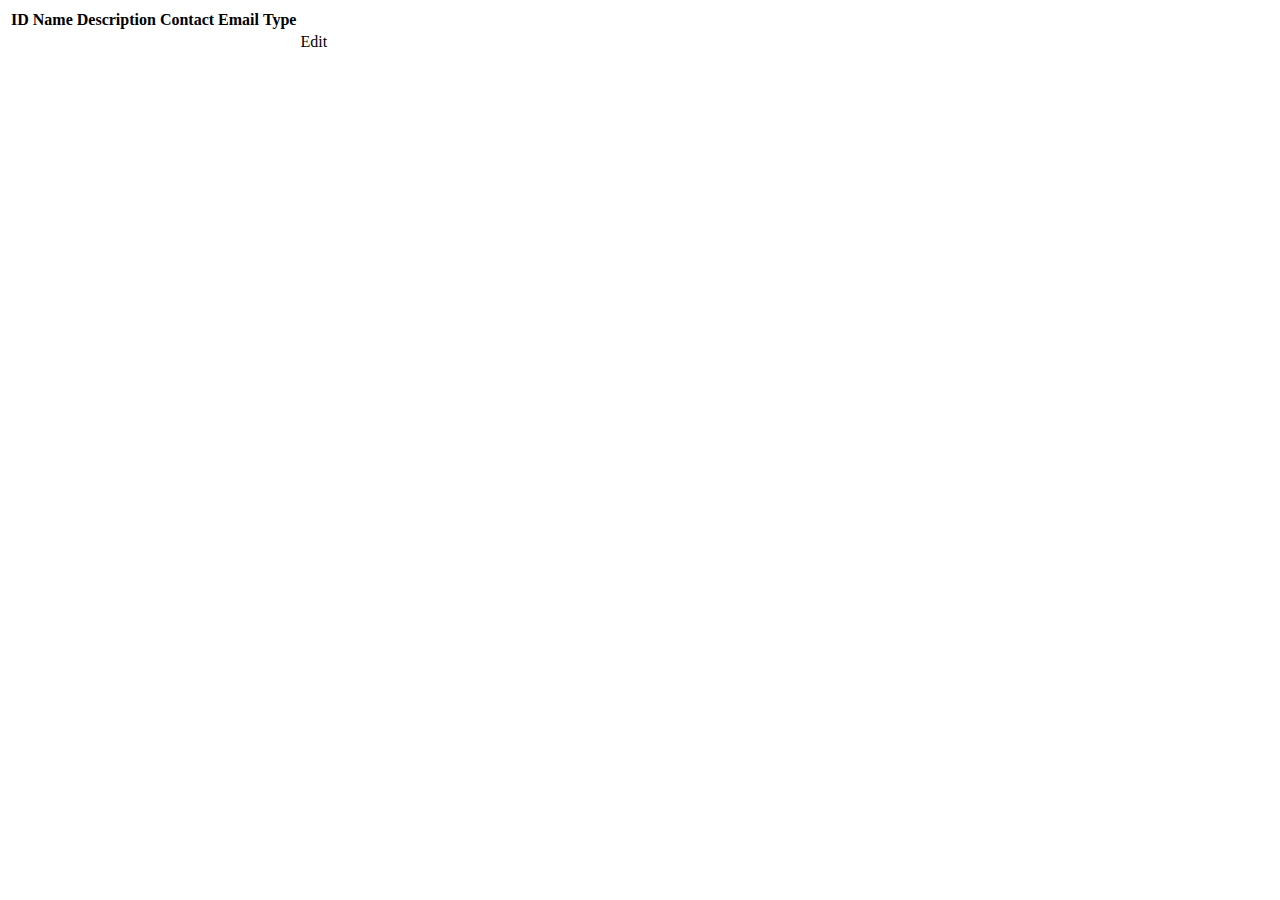
<file: src/main/resources/templates/Events/index.html>
<!DOCTYPE html>
<html lang="en" xmlns:th="http://www.thymeleaf.org/">
<title>
    <head th:replace="fragments :: head"></head>
</title>
<body class="container">

<header th:replace="fragments :: header"></header>

<table class="table table-striped">
    <thead>
    <tr>
        <th>ID</th>
        <th>Name</th>
        <th>Description</th>
        <th>Contact Email</th>
        <th>Type</th>

    </tr>
    </thead>
    <tr th:each="event : ${events}">
        <td th:text="${event.id}"></td>
        <td th:text="${event.name}"></td>
        <td th:text="${event.description}"></td>
        <td th:text="${event.contactEmail}"></td>
        <td th:text="${event.type.displayName}"></td>
        <td>
            <a th:href="@{/events/edit/{id}(id=${event.id})}">Edit</a>
        </td>
    </tr>
</table>

</body>
</html>
</file>
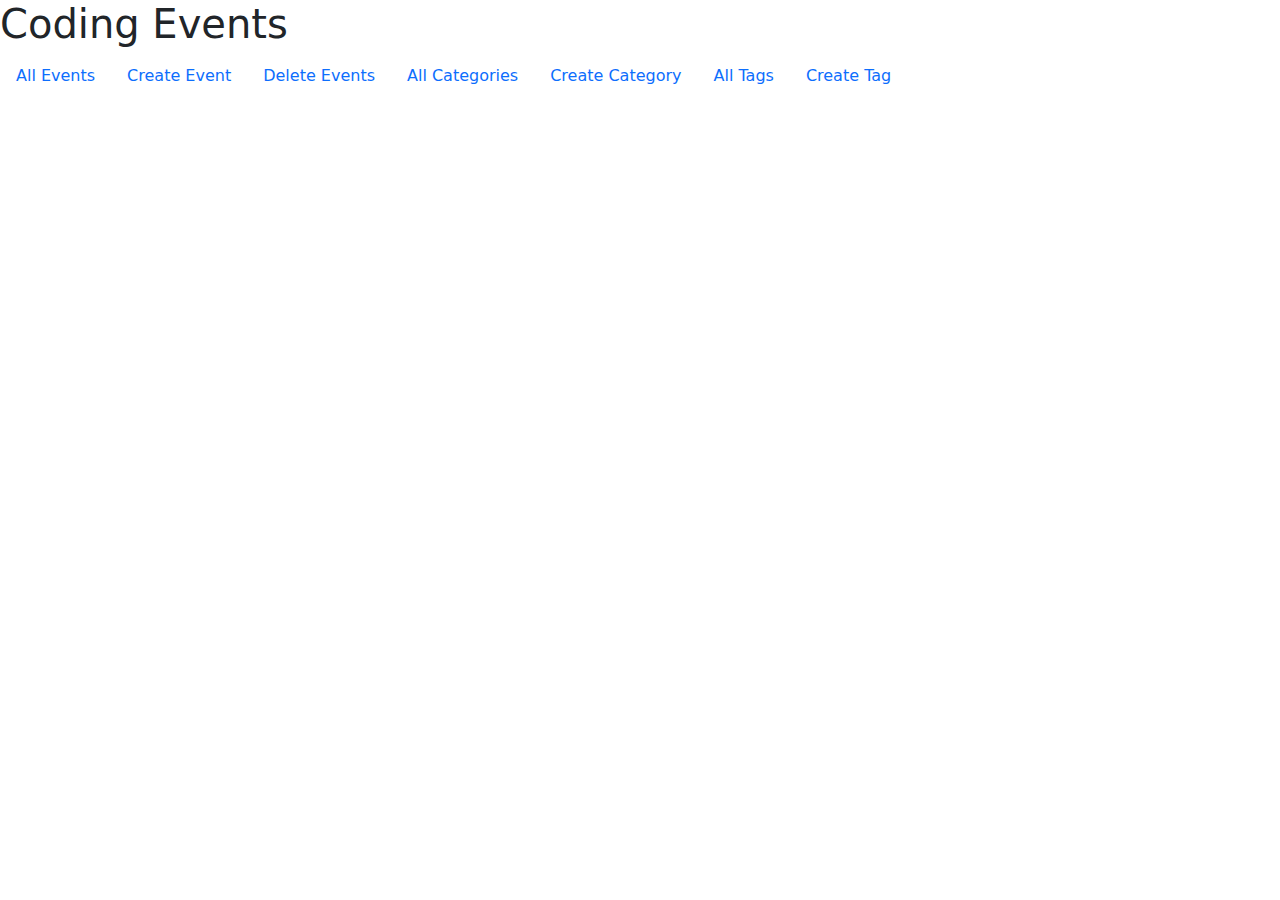
<file: src/main/resources/templates/fragments.html>
<!DOCTYPE html>
<html lang="en" xmlns:th="http://www.thymeleaf.org/">
<head th:fragment="head">
    <meta charset="UTF-8"/>
    <title>Coding Events</title>
    <link rel="stylesheet" href="https://cdn.jsdelivr.net/npm/bootstrap@5.2.3/dist/css/bootstrap.min.css">
    <script src="https://cdn.jsdelivr.net/npm/bootstrap@5.2.3/dist/js/bootstrap.min.js"></script>
    <link rel="stylesheet" th:href="@{/styles.css}">

</head>
<body>

<header th:fragment="header">
    <h1 th:text="${title}">Coding Events</h1>
    <ul class="nav">
        <li class="nav-item"><a class="nav-link" href="/events">All Events</a></li>
        <li class="nav-item"><a class="nav-link" href="/events/create">Create Event</a></li>
        <li class="nav-item"><a class="nav-link" href="/events/delete">Delete Events</a></li>
        <li class="nav-item"><a class="nav-link" href="/eventCategories">All Categories</a></li>
        <li class="nav-item"><a class="nav-link" href="/eventCategories/create">Create Category</a></li>
        <li class="nav-item"><a class="nav-link" href="/tags">All Tags</a></li>
        <li class="nav-item"><a class="nav-link" href="/tags/create">Create Tag</a></li>
    </ul>
</header>

</body>
</html>
</file>
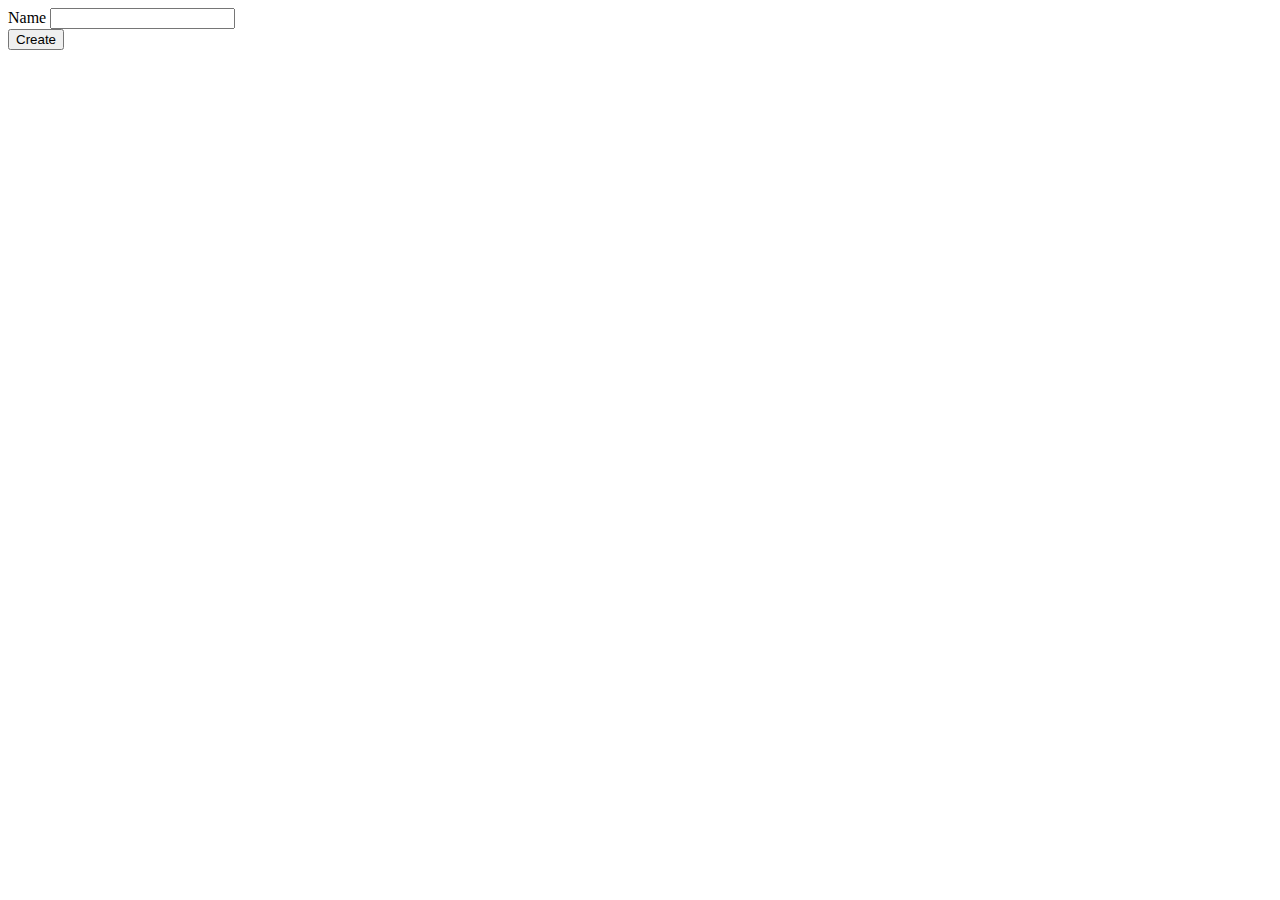
<file: src/main/resources/templates/eventCategories/create.html>
<!DOCTYPE html>
<html lang="en" xmlns:th="http://www.thymeleaf.org/">
<head th:replace="fragments :: head"></head>
<body class="container">

<header th:replace="fragments :: header"></header>

<form method="post">
    <div class="form-group">
        <label>Name
            <input th:field="${eventCategory.name}" class="form-control">
        </label>
        <span th:errors="${eventCategory.name}" class="error"></span>
    </div>
    <input type="submit" value="Create" class="btn btn-primary">
</form>

</body>
</html>
</file>
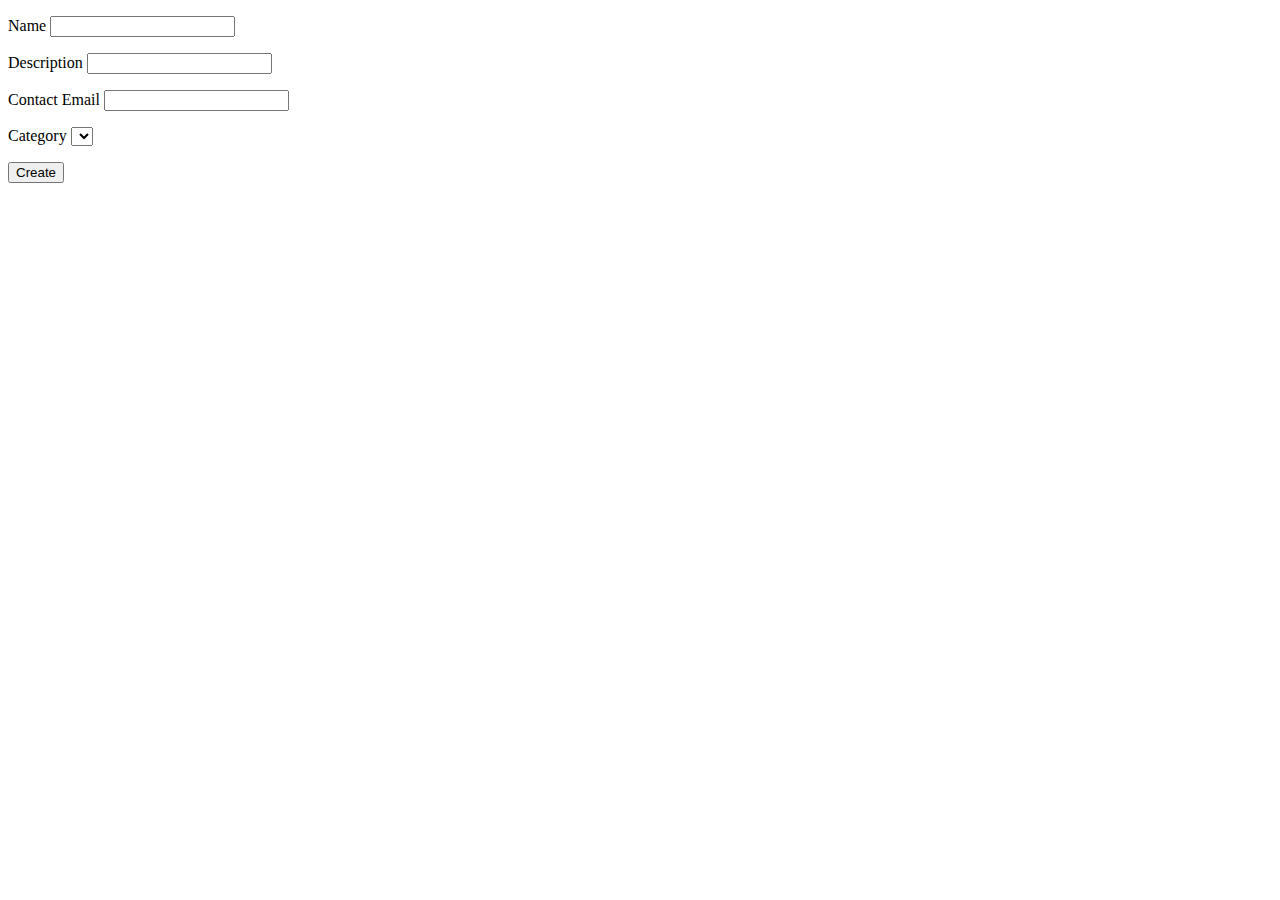
<file: src/main/resources/templates/Events/create.html>
<!DOCTYPE html>
<html lang="en" xmlns:th="http://www.thymeleaf.org/">
<head th:replace="~{fragments :: head}"></head>
<body class="container">

<header th:replace="~{fragments :: header}"></header>

<p th:text="${errorMsg}" style="color:red;"></p>

<form method="post">
    <div class="form-group">
        <label>Name
            <input th:field="${event.name}" class="form-control">
        </label>
        <p class="error" th:errors="${event.name}"></p>
    </div>
    <div class="form-group">
        <label>Description
            <input th:field="${event.eventDetails.description}" class="form-control">
        </label>
        <p class="error" th:errors="${event.eventDetails.description}"></p>
    </div>
    <div class="form-group">
        <label>Contact Email
            <input th:field="${event.eventDetails.contactEmail}" class="form-control">
        </label>
        <p class="error" th:errors="${event.eventDetails.contactEmail}"></p>
    </div>
    <div class="form-group">
        <label>Category
            <select th:field="${event.eventCategory}">
                <option th:each="eventCategory : ${categories}"
                        th:value="${eventCategory.id}"
                        th:text="${eventCategory.name}"
                ></option>
            </select>
            <p class="error" th:errors="${event.eventCategory}"></p>
        </label>
    </div>
    <div class="form-group">
        <input type="submit" value="Create" class="btn btn-success">
    </div>
</form>

</body>
</html>
</file>
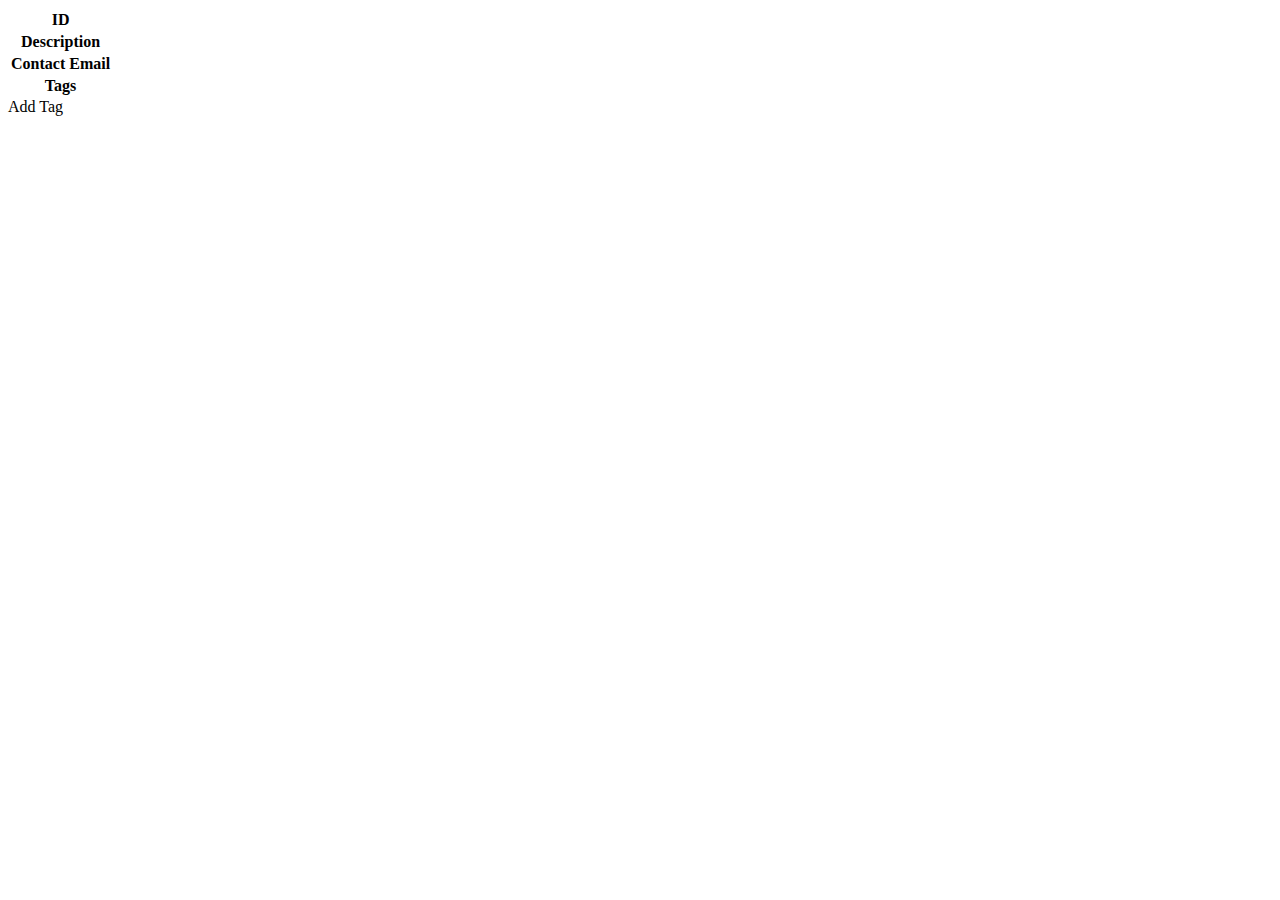
<file: src/main/resources/templates/Events/detail.html>
<!DOCTYPE html>
<html lang="en" xmlns:th="http://www.thymeleaf.org/">
<head th:replace="~{fragments :: head}"></head>
<body class="container">

<header th:replace="~{fragments :: header}"></header>

<table class="table table-striped">
    <tr>
        <th>ID</th>
        <td th:text="${event.id}"></td>
    </tr>
    <tr>
        <th>Description</th>
        <td th:text="${event.eventDetails.description}"></td>
    </tr>
    <tr>
        <th>Contact Email</th>
        <td th:text="${event.eventDetails.contactEmail}"></td>
    </tr>
    <tr>
        <th>Tags</th>
        <td>

            <span th:each= "tag : ${tags}" th:text = "${tag.displayName} + ' '"></span>
        </td>
    </tr>

</table>

<a th:href = "'/events/add-tag?eventId=' + ${event.id}">Add Tag</a>

</body>
</html>
</file>
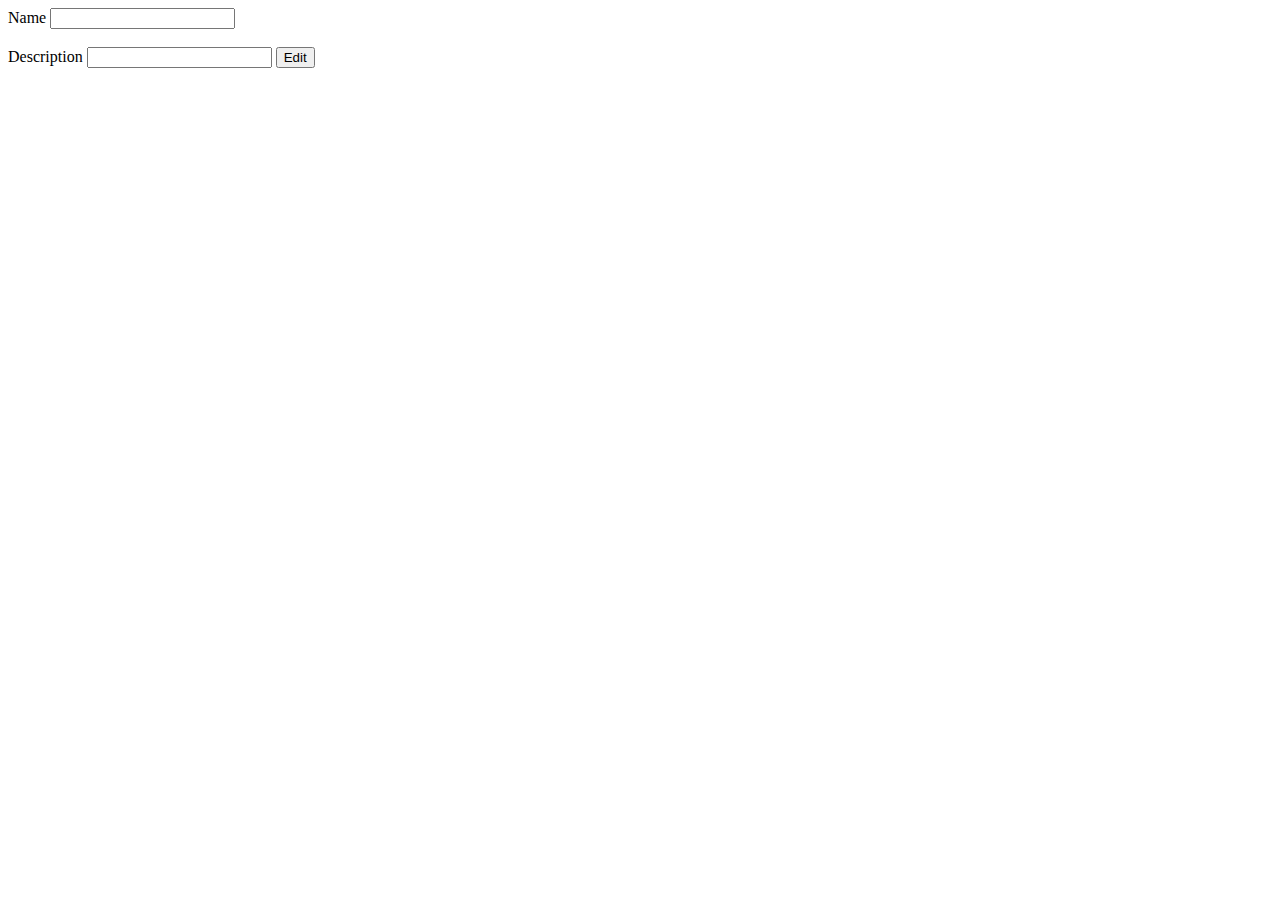
<file: src/main/resources/templates/Events/edit.html>
<!DOCTYPE html>
<html lang="en" xmlns:th="http://www.thymeleaf.org/">
<title>
    <head th:replace="fragments :: head"></head>
</title>
<body class="container">

<header th:replace="fragments :: header"></header>

<form method="post">
    <div class="form-group">
        <label> Name
            <input type="text" name="name" class="form-control">
        </label>
    </div>
    <br>
    <div class="form-group">
        <label>
            Description
            <input type="text" name="description"  class="form-control">
        </label>
        <input type="submit" value="Edit" class="btn btn-success">
    </div>
</form>

</body>
</html>
</file>
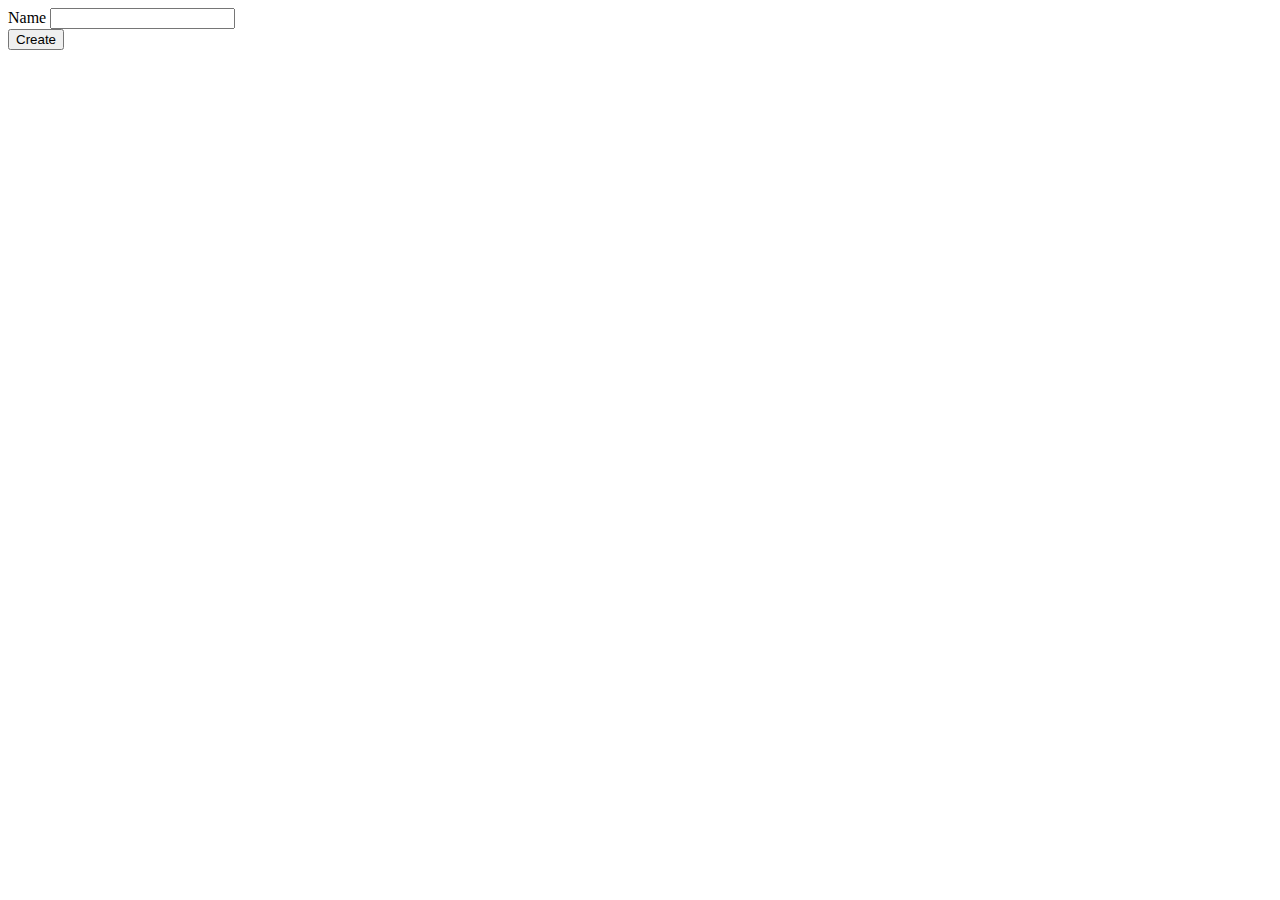
<file: src/main/resources/templates/tags/create.html>
<!DOCTYPE html>
<html lang="en" xmlns:th="http://www.thymeleaf.org/">
<head th:replace="~{fragments :: head}"></head>
<body class="container">

<header th:replace="~{fragments :: header}"></header>

<form method="post">
    <div class="form-group">
        <label>Name
            <input th:field="${tag.name}" class="form-control">
        </label>
        <span th:errors="${tag.name}" class="error"></span>
    </div>
    <input type="submit" value="Create" class="btn btn-primary">
</form>

</body>
</html>
</file>
